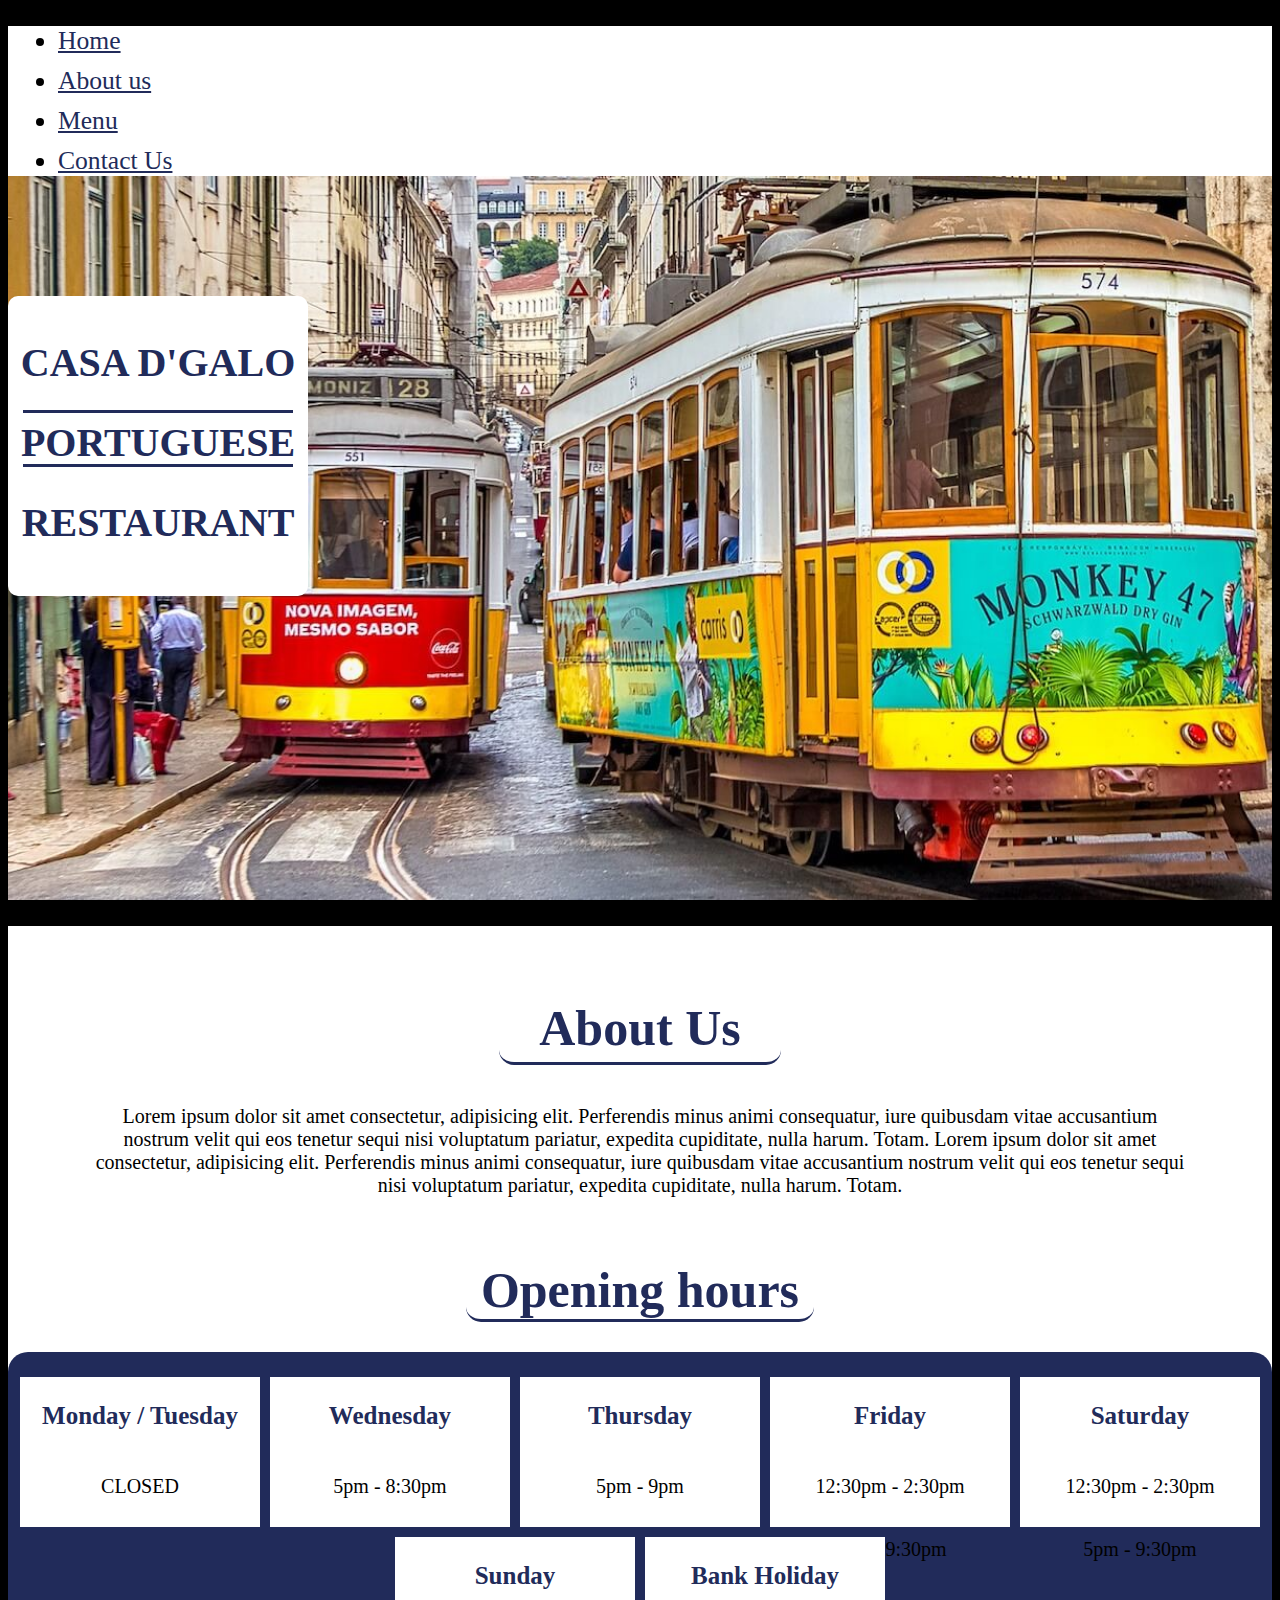
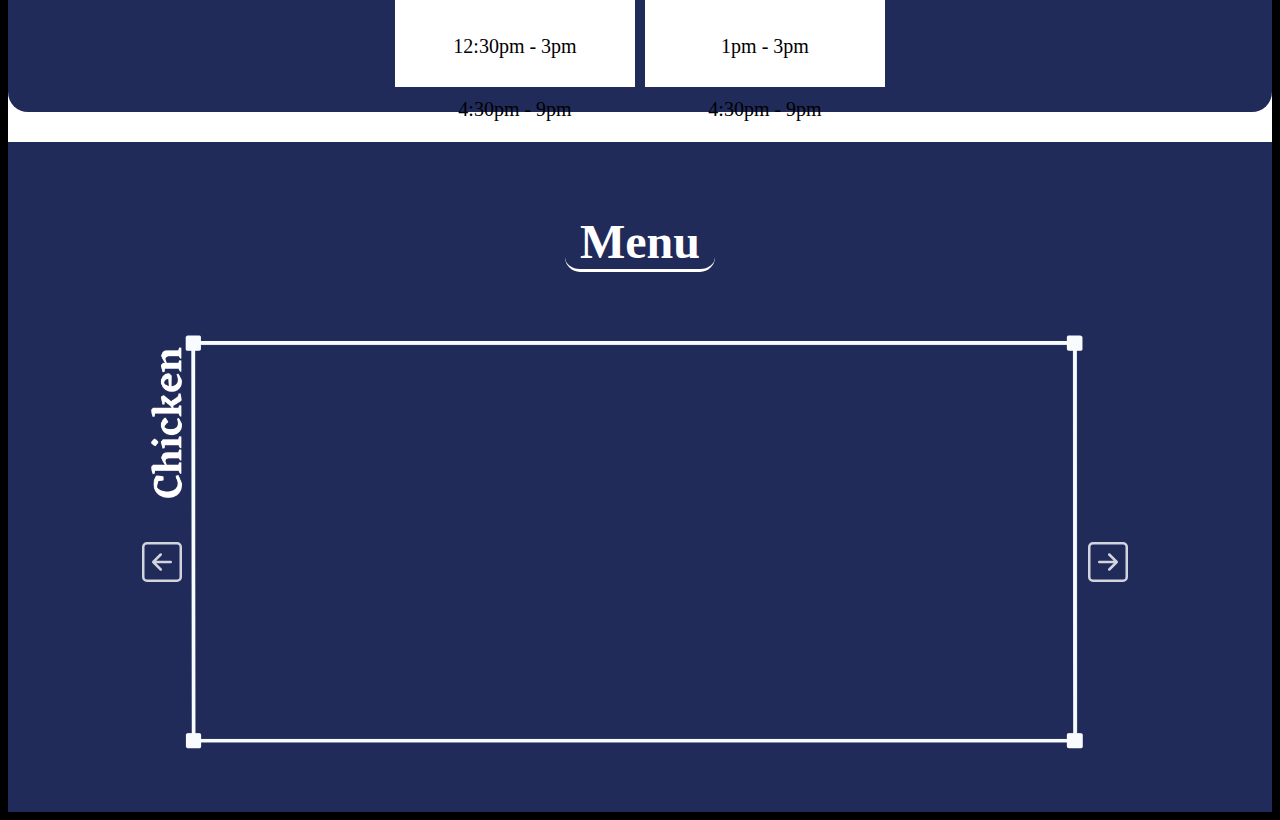
<file: index.html>
<!DOCTYPE html>
<html lang="en">

<head>
    <meta charset="UTF-8">
    <meta http-equiv="X-UA-Compatible" content="IE=edge">
    <meta name="viewport" content="width=device-width, initial-scale=1.0">
    <title>Casa D'galo Restaurante</title>

    <link href="https://cdn.jsdelivr.net/npm/bootstrap@5.1.3/dist/css/bootstrap.min.css" rel="stylesheet" integrity="sha384-1BmE4kWBq78iYhFldvKuhfTAU6auU8tT94WrHftjDbrCEXSU1oBoqyl2QvZ6jIW3" crossorigin="anonymous">

    <link rel="stylesheet" href="css/main.css">
</head>

<body>

    
    
        <!-- INTRO -->
    <section id="home">
        <!-- NAV-BAR -->
        <div id="header">
            <ul class="nav justify-content-center">
                <li class="nav-item">
                <a class="nav-link active" aria-current="page" href="#home">Home</a>
                </li>
                <li class="nav-item">
                <a class="nav-link" href="#about-us">About us</a>
                </li>
                <li class="nav-item">
                <a class="nav-link" href="#menu">Menu</a>
                </li>
                <li class="nav-item">
                <a class="nav-link" href="#contact">Contact Us</a>
                </li>
            </ul>
        </div>

        <button onclick="topFunction()" id="myBtn" title="Go to top">Top</button> 

        <div class="intro justify-content-center">
            <div class="box-intro">
                <div class="intro-text">
                    <h1>Casa D'Galo</h1>
                    <h2><span>Portuguese</span></h2>
                    <h2>Restaurant</h2>
                </div>
            </div>
        </div>
    </section>
        

        <!-- ABOUT US -->

    <section id="about-us">
        <div class="about">
            <div class="about-text">
                <h1>About Us</h1>
                <p>Lorem ipsum dolor sit amet consectetur, adipisicing elit. Perferendis minus animi consequatur, iure quibusdam vitae accusantium nostrum velit qui eos tenetur sequi nisi voluptatum pariatur, expedita cupiditate, nulla harum. Totam. Lorem ipsum dolor sit amet consectetur, adipisicing elit. Perferendis minus animi consequatur, iure quibusdam vitae accusantium nostrum velit qui eos tenetur sequi nisi voluptatum pariatur, expedita cupiditate, nulla harum. Totam.
                </p>
            </div>
        </div>

        <!-- OPENING HOURS -->

        <div class="opening col-md-10">
            <div class="opening-text">
                <h1>Opening hours</h1>

                <div class="jumbotron">
                    <div class="card col-md-3">
                        <div class="card-body">
                            <h3>Monday / Tuesday</h3>
                            <p>CLOSED</p>
                        </div>
                    </div>
                    <div class="card col-md-3">
                        <div class="card-body">
                            <h3>Wednesday</h3>
                            <p>5pm - 8:30pm</p>
                        </div>
                    </div>
                    <div class="card col-md-3">
                        <div class="card-body">
                            <h3>Thursday</h3>
                            <p>5pm - 9pm</p>
                        </div>
                    </div>
                    <div class="card col-md-3">
                        <div class="card-body">
                            <h3>Friday</h3>
                            <p>12:30pm - 2:30pm</p>
                            <p>5pm - 9:30pm</p>
                        </div>
                    </div>
                    <div class="card col-md-3">
                        <div class="card-body">
                            <h3>Saturday</h3>
                            <p>12:30pm - 2:30pm</p>
                            <p>5pm - 9:30pm</p>
                        </div>
                    </div>
                    <div class="card col-md-3">
                        <div class="card-body">
                            <h3>Sunday</h3>
                            <p>12:30pm - 3pm</p>
                            <p>4:30pm - 9pm</p>
                        </div>
                    </div>
                    <div class="card col-md-3">
                        <div class="card-body">
                            <h3>Bank Holiday</h3>
                            <p>1pm - 3pm</p>
                            <p>4:30pm - 9pm</p>
                        </div>
                    </div>


                </div>
            </div>
        </div>
    </section>

        <!-- MENU -->

    <section id="menu">
        <div class="menu justify-content-center">

            <div>
                <h1>Menu</h1>
            </div>

        <!-- CAROUSEL -->

            
            <div class="carousel-container">
                <svg xmlns="http://www.w3.org/2000/svg" width="16" height="16" fill="currentColor" class="bi bi-arrow-left-square" viewBox="0 0 16 16" id="prevBtn">
                    <path fill-rule="evenodd" d="M15 2a1 1 0 0 0-1-1H2a1 1 0 0 0-1 1v12a1 1 0 0 0 1 1h12a1 1 0 0 0 1-1V2zM0 2a2 2 0 0 1 2-2h12a2 2 0 0 1 2 2v12a2 2 0 0 1-2 2H2a2 2 0 0 1-2-2V2zm11.5 5.5a.5.5 0 0 1 0 1H5.707l2.147 2.146a.5.5 0 0 1-.708.708l-3-3a.5.5 0 0 1 0-.708l3-3a.5.5 0 1 1 .708.708L5.707 7.5H11.5z"/>
                </svg>
                <svg xmlns="http://www.w3.org/2000/svg" width="16" height="16" fill="currentColor" class="bi bi-arrow-right-square" viewBox="0 0 16 16" id="nextBtn">
                    <path fill-rule="evenodd" d="M15 2a1 1 0 0 0-1-1H2a1 1 0 0 0-1 1v12a1 1 0 0 0 1 1h12a1 1 0 0 0 1-1V2zM0 2a2 2 0 0 1 2-2h12a2 2 0 0 1 2 2v12a2 2 0 0 1-2 2H2a2 2 0 0 1-2-2V2zm4.5 5.5a.5.5 0 0 0 0 1h5.793l-2.147 2.146a.5.5 0 0 0 .708.708l3-3a.5.5 0 0 0 0-.708l-3-3a.5.5 0 1 0-.708.708L10.293 7.5H4.5z"/>
                </svg>

                <div class="carousel-slide">
                    <img src="./img/menu-salads.png" id="lastClone">
                    <img src="./img/menu-chicken.png">
                    <img src="./img/menu-meat.png">
                    <img src="./img/menu-salads.png">
                    <img src="./img/menu-chicken.png" id="firstClone">
                </div>
            </div>       
        </div>
    </section>


    <script src="https://cdn.jsdelivr.net/npm/bootstrap@5.1.3/dist/js/bootstrap.bundle.min.js" integrity="sha384-ka7Sk0Gln4gmtz2MlQnikT1wXgYsOg+OMhuP+IlRH9sENBO0LRn5q+8nbTov4+1p" crossorigin="anonymous"></script>

    <script src="./js/main.js"></script>

</body>

</html>
</file>
<file: css/main.css>
:root {
  --color-primary: #810827;
  --color-text: #212b5a;
  --color-bg: #fff;
}

body {
  font-family: "Eczar", serif;
  background-color: #000;
}

/******************** NAV-BAR ********************/


.nav {
  flex-wrap: nowrap;
  font-size: 1.6rem;
  background-color: #fff;
}

.nav .nav-item {
  margin: 10px;
}

.nav .nav-item .nav-link {
  color: var(--color-text);
}

/* Btn to top */

#myBtn {
  display: none;
  position: fixed;
  bottom: 20px;
  right: 30px;
  z-index: 99;
  border: none;
  outline: none;
  background-color: red;
  color: white;
  cursor: pointer;
  padding: 15px;
  border-radius: 50%;
  font-size: 18px;
}

#myBtn:hover {
  background-color: var(--color-primary); /* Add a dark-grey background on hover */
}

@media (max-width: 460px) {
  .nav {
    font-size: 1.1rem;
  }
}

/******************** INTRO ********************/

#home {
  background-image: url(../img/background.jpg);
  height: 100vh;
  background-size: cover;
  position: relative;
  background-attachment: fixed;
}

.intro {
  display: flex;
}

.box-intro {
  display: flex;
  align-items: center;
  text-align: center;
  width: 300px;
  height: 300px;
  background-color: #fff;
  position: absolute;
  top: 30%;
  border-radius: 10px;
}

.intro-text {
  text-transform: uppercase;
  text-align: center;
  margin: auto;
}

.intro-text h1,
h2 {
  color: var(--color-text);
  font-size: 40px;
}

.intro-text span:before {
  content: "";
  position: absolute;
  background-color: var(--color-text);
  width: 90%;
  top: 114px;
  height: 3px;
  left: 15px;
}

.intro-text span:after {
  content: "";
  position: absolute;
  background-color: var(--color-text);
  width: 90%;
  top: 56%;
  height: 3px;
  left: 15px;
}

/******************** ABOUT US ********************/

#about-us {
  background-color: var(--color-bg);
  text-align: center;
  padding-bottom: 30px;
}

.about {
  padding-bottom: 10px;
}

.about,
.opening {
  margin: 0 auto;
}

.about .about-text h1 {
  text-align: center;
  padding: 40px 40px 5px 40px;
}

.about-text p {
  padding: 0 85px;
}

.about-text h1,
.opening-text h1 {
  font-size: 50px;
  color: var(--color-text);
  display: inline-block;
  padding: 0 15px;
  margin-bottom: 20px;
  border-bottom: 3px solid var(--color-text);
  border-bottom-left-radius: 15px;
  border-bottom-right-radius: 15px;
}

.about-text p,
.opening-text p {
  font-size: 20px;
}

/******************** OPENING HOURS ********************/

.opening .about-text h1 {
  margin-top: 10px;
  padding-bottom: 5px;
}

.card {
  margin: 5px;
  background-color: var(--color-bg);
  width: 240px;
  height: 150px;
}

.card-body {
  display: flex;
  flex-direction: column;
  justify-content: center;
}

.card-body h3 {
  color: var(--color-text);
  font-size: 25px;
}

.card-body p {
  font-size: 20px;
}

.jumbotron {
  display: flex;
  flex-wrap: wrap;
  justify-content: center;
  padding: 20px 0;
  margin-top: 10px;
  background: var(--color-text);
  border-radius: 20px;
}

/******************** MENU ********************/

#menu {
  background-color: var(--color-text);
  text-align: center;
  padding-bottom: 20px;
  padding-top: 40px;
}

.menu {
  margin: 0 auto;
}

.menu h1 {
  font-size: 3rem;
  color: var(--color-bg);
  display: inline-block;
  padding: 0 15px;
  margin-bottom: 20px;
  border-bottom: 3px solid var(--color-bg);
  border-bottom-left-radius: 15px;
  border-bottom-right-radius: 15px;
}

/******************** MENU CAROUSEL ********************/

.carousel-container {
  width: 80%;
  margin: auto;
  overflow: hidden;
  position: relative;
}

.carousel-slide {
  display: flex;
  width: 100%;
  height: 500px;
}

#prevBtn {
  width: 40px;
  height: 40px;
  position: absolute;
  top: 50%;
  z-index: 10;
  left: 8px;
  font-size: 30px;
  cursor: pointer;
  color: #fff;
  opacity: 0.8;
}

#nextBtn {
  width: 40px;
  height: 40px;
  position: absolute;
  top: 50%;
  z-index: 10;
  right: 18px;
  font-size: 30px;
  cursor: pointer;
  color: #fff;
  opacity: 0.8;
}


/******************** RESPONSIVE ********************/
</file>
